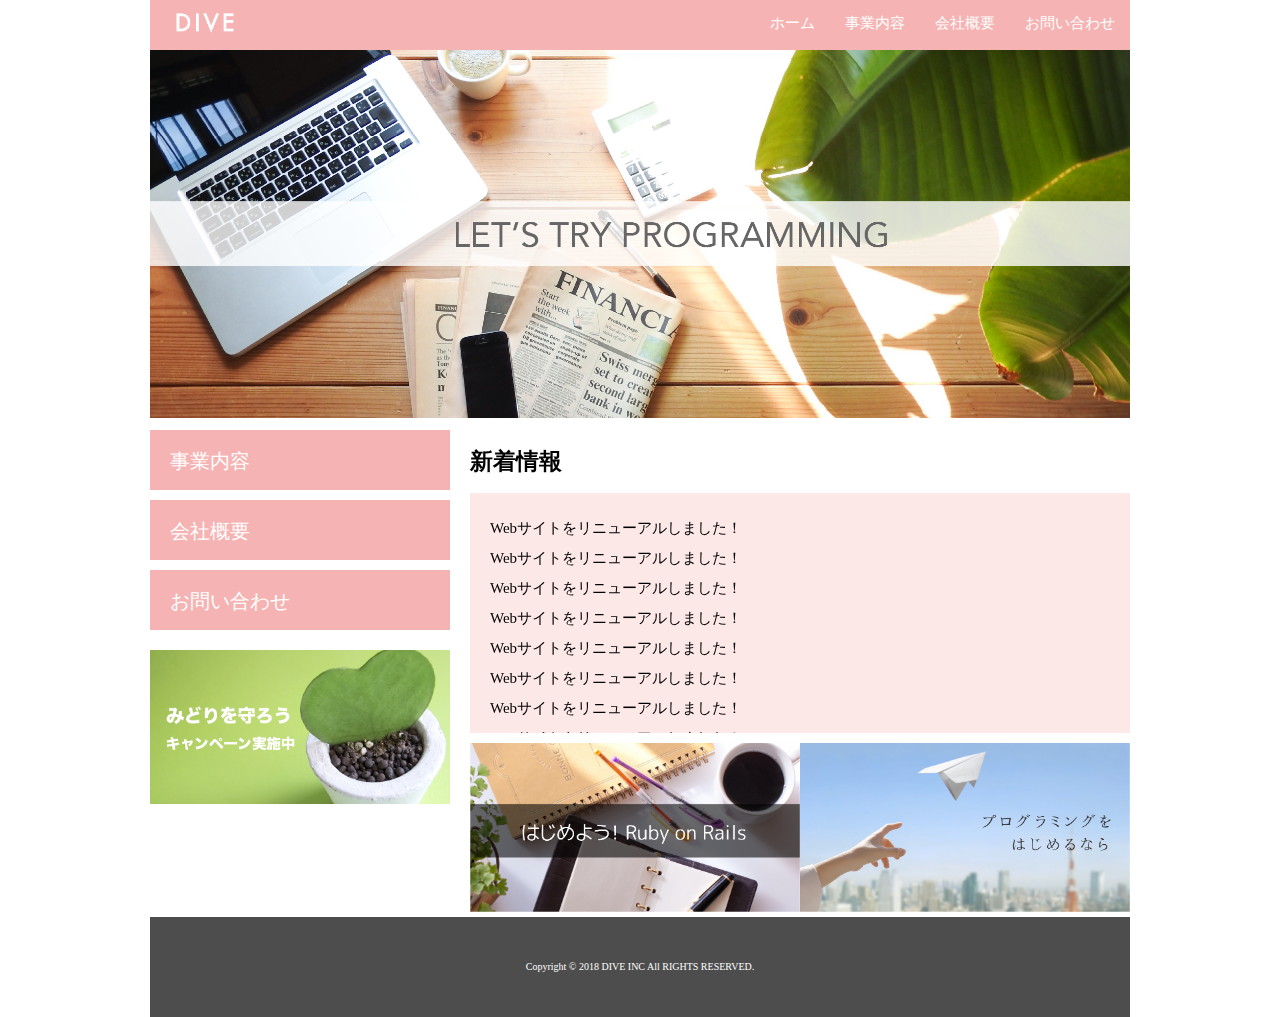
<file: index.html>
<!DOCTYPE html>
<html>
  <head>
    <meta charset="UTF-8">
    <link rel="stylesheet" href="./css/normalize.css">
    <link rel="stylesheet" href="./css/style.css">
    <title>株式会社DIVE</title>
  </head>
  <body>
    <div class="container">
      <header class="header clearfix">
        <a href="index.html">
          <img src="./images/logo.png" class="logo_image">
        </a>
        <nav>
          <ul class="top_menu clearfix">
            <li><a href="index.html">ホーム</a></li>
            <li><a href="business.html">事業内容</a></li>
            <li><a href="company.html">会社概要</a></li>
            <li><a href="contact.html">お問い合わせ</a></li>
          </ul>
        </nav>
      </header>
      <img src="./images/TOP.png" class="image_area">
      <div class="wrapper clearfix">
        <aside class="side_menu">
          <nav>
            <ul>
              <li><a href="business.html">事業内容</a></li>
              <li><a href="company.html">会社概要</a></li>
              <li><a href="contact.html">お問い合わせ</a></li>
            </ul>
          </nav>
          <p class="banner">
            <a href="#">
              <img src="./images/banner.png">
            </a>
          </p>
        </aside>
        <article class="content">
          <h2>新着情報</h2>
          <div class="news">
            <ul>
              <li>Webサイトをリニューアルしました！</li>
              <li>Webサイトをリニューアルしました！</li>
              <li>Webサイトをリニューアルしました！</li>
              <li>Webサイトをリニューアルしました！</li>
              <li>Webサイトをリニューアルしました！</li>
              <li>Webサイトをリニューアルしました！</li>
              <li>Webサイトをリニューアルしました！</li>
              <li>Webサイトをリニューアルしました！</li>
              <li>Webサイトをリニューアルしました！</li>
              <li>Webサイトをリニューアルしました！</li>
            </ul>
          </div>
  <div class="banner_content">
    <p>
      <a href="#"><img src="./images/banner02.png"></a>
    </p>
    <p>
      <a href="#"><img src="./images/banner03.png"></a>
    </p>
</div>
        </article>
      </div>
      <footer class="footer">
        <p>Copyright © 2018 DIVE INC All RIGHTS RESERVED.</p>
      </footer>
    </div>
  </body>
</html>
</file>
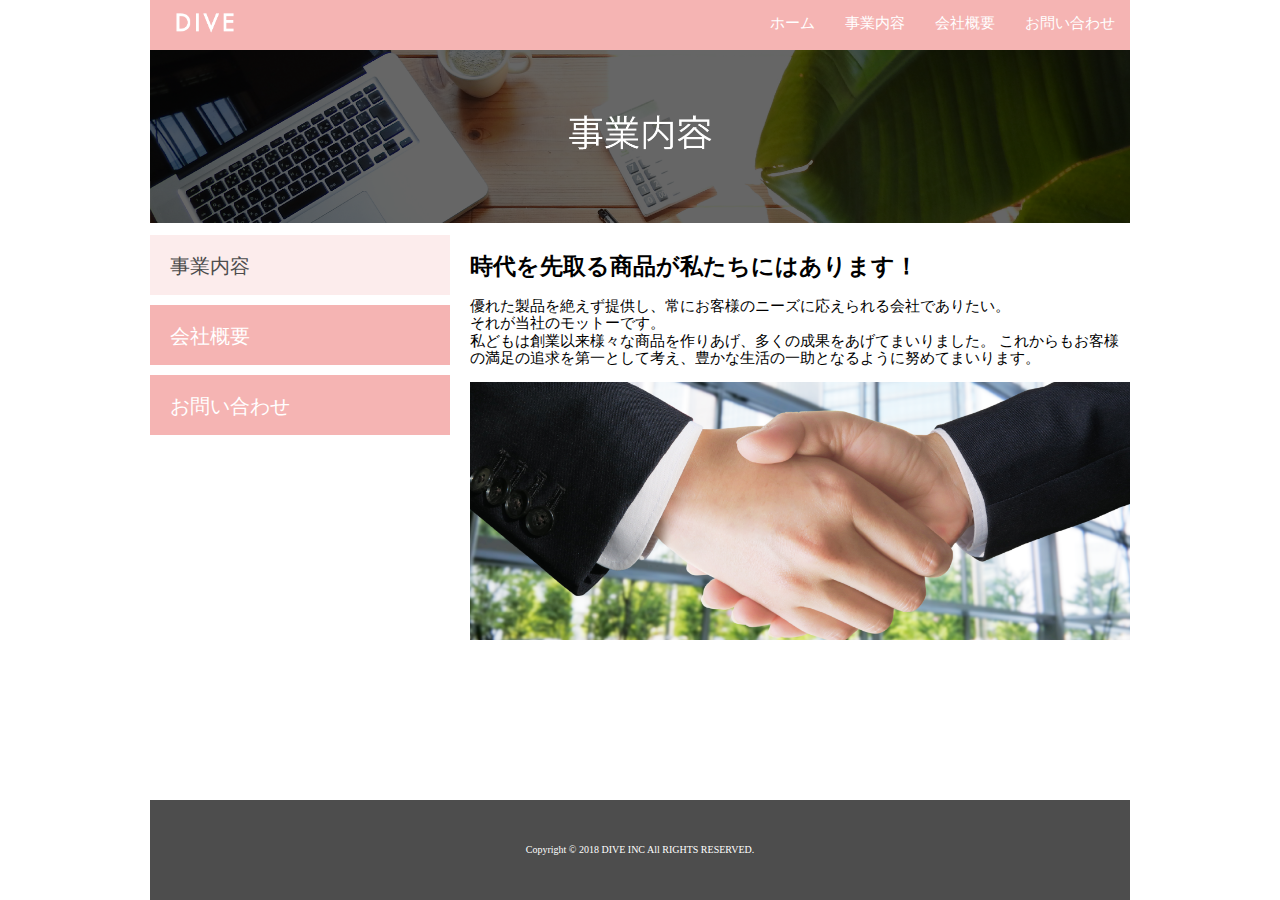
<file: business.html>
<!DOCTYPE html>
<html>
<head>
  <meta charset="UTF-8">
  <link rel="stylesheet" href="./css/normalize.css">
  <link rel="stylesheet" href="./css/style.css">
  <title>株式会社DIVE</title>
</head>
<body>
  <div class="container">
    <header class="header clearfix">
      <a href="index.html">
        <img src="./images/logo.png" class="logo_image">
      </a>
      <nav>
        <ul class="top_menu clearfix">
          <li><a href="index.html">ホーム</a></li>
          <li><a href="business.html">事業内容</a></li>
          <li><a href="company.html">会社概要</a></li>
          <li><a href="#">お問い合わせ</a></li>
        </ul>
      </nav>
    </header>
    <img src="./images/business.png" class="image_area">
    <div class="wrapper clearfix">
      <aside class="side_menu">
        <nav>
          <ul>
            <li class="point"><a href="business.html">事業内容</a></li>
            <li><a href="company.html">会社概要</a></li>
            <li><a href="contact.html">お問い合わせ</a></li>
          </ul>
        </nav>
      </aside>
      <article class="content">
        <h2>時代を先取る商品が私たちにはあります！</h2>
          <p>
          優れた製品を絶えず提供し、常にお客様のニーズに応えられる会社でありたい。<br>
          それが当社のモットーです。<br>
          私どもは創業以来様々な商品を作りあげ、多くの成果をあげてまいりました。
          これからもお客様の満足の追求を第一として考え、豊かな生活の一助となるように努めてまいります。
          </p>
        <img src="./images/shakehand.png" class="image_area">
      </article>
    </div>
    <footer class="footer">
      <p>Copyright © 2018 DIVE INC All RIGHTS RESERVED.</p>
    </footer>
  </div>
</body>
</html>
</file>
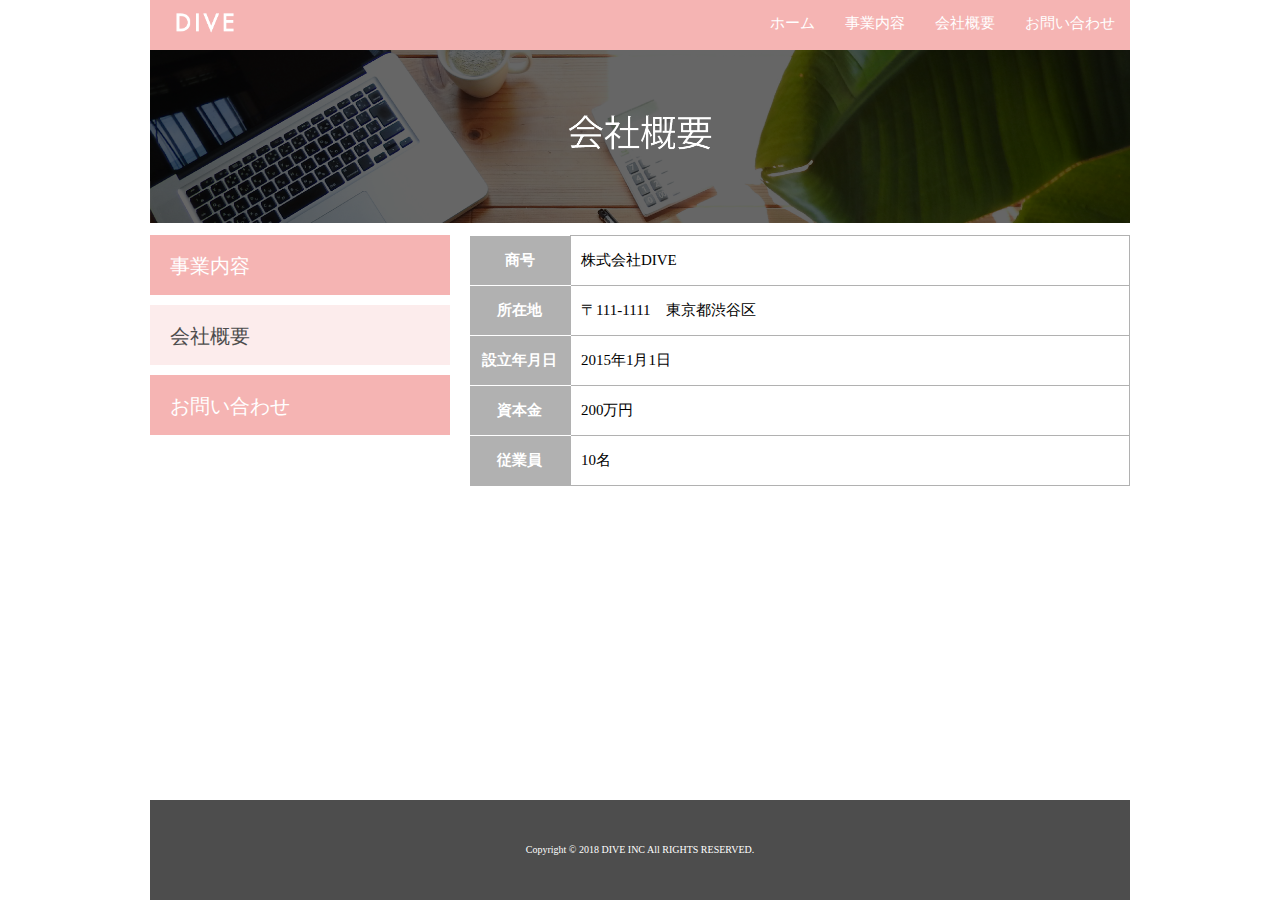
<file: company.html>
<!DOCTYPE html>
<html>
<head>
  <meta charset="UTF-8">
  <link rel="stylesheet" href="./css/normalize.css">
  <link rel="stylesheet" href="./css/style.css">
  <link rel="stylesheet" href="./css/company.css">
  <title>株式会社DIVE</title>
</head>
<body>
  <div class="container">
    <header class="header clearfix">
      <a href="index.html">
        <img src="./images/logo.png" class="logo_image">
      </a>
      <nav>
        <ul class="top_menu clearfix">
          <li><a href="index.html">ホーム</a></li>
          <li><a href="business.html">事業内容</a></li>
          <li><a href="company.html">会社概要</a></li>
          <li><a href="contact.html">お問い合わせ</a></li>
        </ul>
      </nav>
    </header>
    <img src="./images/company.png" class="image_area">
    <div class="wrapper clearfix">
      <aside class="side_menu">
        <nav>
          <ul>
            <li><a href="business.html">事業内容</a></li>
            <li class="point"><a href="company.html">会社概要</a></li>
            <li><a href="contact.html">お問い合わせ</a></li>
          </ul>
        </nav>
      </aside>
      <article class="content">
        <table class="company">
          <tr>
            <th>商号</th>
            <td>株式会社DIVE</td>
          </tr>
          <tr>
            <th>所在地</th>
            <td>〒111-1111　東京都渋谷区</td>
          </tr>
          <tr>
            <th>設立年月日</th>
            <td>2015年1月1日</td>
          </tr>
          <tr>
            <th>資本金</th>
            <td>200万円</td>
          </tr>
          <tr>
            <th>従業員</th>
            <td>10名</td>
          </tr>
        </table>
      </article>
    </div>
    <footer class="footer">
      <p>Copyright © 2018 DIVE INC All RIGHTS RESERVED.</p>
    </footer>
  </div>
</body>
</html>
</file>
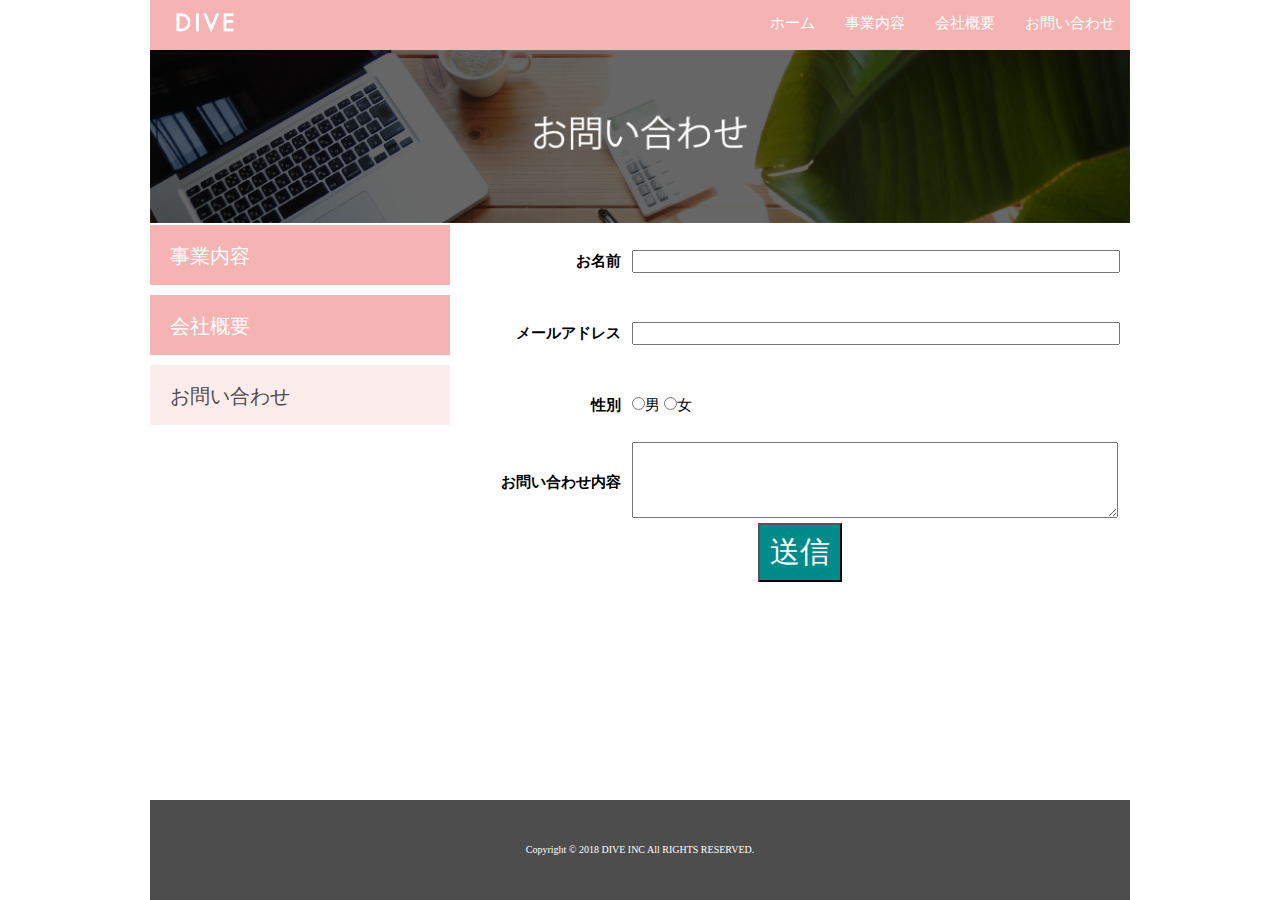
<file: contact.html>
<!DOCTYPE html>
<html>
  <head>
    <meta charset="UTF-8">
    <link rel="stylesheet" href="./css/normalize.css">
    <link rel="stylesheet" href="./css/contact.css">
    <title>株式会社DIVE</title>
  </head>
  <body>
    <div class="container">
      <header class="header clearfix">
        <a href="index.html">
          <img src="./images/logo.png" class="logo_image">
        </a>
        <nav>
          <ul class="top_menu clearfix">
            <li><a href="index.html">ホーム</a></li>
            <li><a href="business.html">事業内容</a></li>
            <li><a href="company.html">会社概要</a></li>
            <li><a href="contact.html">お問い合わせ</a></li>
          </ul>
        </nav>
      </header>
      <img src="./images/contact.png" class="image_area">
      <aside class="side_menu">
        <nav>
          <ul>
            <li><a href="business.html">事業内容</a></li>
            <li><a href="company.html">会社概要</a></li>
            <li class="point"><a href="contact.html">お問い合わせ</a></li>
          </ul>
        </nav>
        <p class="banner">
          <a href="#"></a>
        </p>
      </aside>
      <article class="content">
        <form>
          <table class="company">
            <tr>
              <th>お名前</th>
              <td><input type="text" class="inputname"></input></td>
            </tr>
            <tr>
              <th>メールアドレス</th>
              <td><input type="text" class="inputmail"></input></td>
            </tr>
            <tr>
              <th>性別</th>
              <td>
                <input type="radio" value="male">男
                <input type="radio" value="female">女
              </td>
            </tr>
            <tr>
              <th>お問い合わせ内容</th>
              <td><textarea class="textarea"></textarea></td>
            </tr>
          </table>
          <div class="submit_swichi"><input type="submit" value="送信" class="submit"></div>
        </form>
      </article>
      <footer class="footer">
        <p>Copyright © 2018 DIVE INC All RIGHTS RESERVED.</p>
      </footer>
    </div>
  </body>
</html>
</file>
<file: css/style.css>
html {
  font-size: 62.5%;
  height: 100%;
}
body {
  height: 100%;
}
ul {
  margin: 0;
  padding: 0;
}
li {
  list-style: none;
}
.header {
  background-color: #F5B4B3;
  height: 50px;
  font-size: 1.5rem;
}
ul.top_menu {
  float: right;
}
.top_menu li {
  float: left;
  width: auto;
}
.top_menu li a {
  color: #fff;
  text-decoration: none;
  display: block;
  padding: 15px;
}
.top_menu li a:hover {
  text-decoration: underline;
}
.logo_image {
  width: 110px;
  float: left;
  margin: 0;
}
.image_area{
  width: 100%;
}
.wrapper{
  margin-top: 10px;
  padding-bottom: 100px;
}
.side_menu{
  width: 300px;
  float: left;
}
.side_menu li{
  background-color: #F5B4B3;
  height: 6rem;
  margin-bottom: 10px;
}
.side_menu li a{
  font-size:2rem;
  color: #fff;
  text-decoration: none;
  display: block;
  padding: 2rem;
}
.banner img{
  width: 100%;
}
.banner{
  margin-top: 20px;
}
.clearfix:after {
  content: "";
  display: block;
  clear: both;
}
.side_menu li:hover{
  opacity: 0.6;
}
.banner a:hover {
  opacity: 0.6;
}
.content{
  width: 660px;
  margin-left:20px;
  float: left;
  font-size: 1.5rem;
}
.news{
  height: 200px;
  background-color: #FCE8E7;
  padding: 20px;
  overflow: scroll;
  line-height: 2;
}
.footer{
  background-color: #4D4D4D;
  height: 100px;
  width: 100%;
  bottom: 0;
  position: absolute;
  display: table;
}
.footer p {
  font-size: 1rem;
  color: #fff;
  text-align: center;
  vertical-align: middle;
  display: table-cell;
}
.container {
  width: 980px;
  margin: 0 auto;
  min-height: 100%;
  position: relative;
}
.banner_content {
  /* 上部のマージンを設定 */
  margin-top: 10px;
  /* <table>のように振る舞う */
  display: table;
}
.banner_content p {
  /* <td>のように振る舞う */
  display: table-cell;
}
.banner_content p img {
  /* 画像サイズの修正 */
  width: 100%;
}
.side_menu .point{
  background-color: #FCECEC;
}
.side_menu .point a{
  color: #4D4D4D;
}
.footer{
  width: 100%;
  height: 100px;
  position: absolute;
  bottom: 0;
  background-color: #4D4D4D;
  display: table;
}
.footer p {
  font-size: 1rem;
  color: #fff;
  text-align: center;
  vertical-align: middle;
  display: table-cell;
}
.clearfix:after {
  content: "";
  display: block;
  clear: both;
}
</file>
<file: css/company.css>
.company{
  border-collapse: collapse;
}
.company tr{
  height: 5rem;
}
.company th{
  width: 100px;
  background-color: #B1B1B1;
  color: #fff;
  border-bottom: solid 1px #fff;
}
.company td{
  width: 560px;
  padding-left: 1rem;
  border: solid 1px #B1B1B1;
}
.company tr:last-child th {
  border-color: #B1B1B1;
}
</file>
<file: css/contact.css>
.company{
  border-collapse: collapse;
}
.company tr{
  width: 560px;
  height: 5rem;
  padding: 50px;
}

.company tr:last-child th {
  border-color: #B1B1B1;
}

th{
  width:150px;
  height: 7rem;
  padding-right: 10px;
  text-align: right;
}


input.inputname {
  width: 480px;
}

input.inputmail{
  width: 480px;
}

.textarea{
  width: 480px;
  height: 7rem;
}

html {
  font-size: 62.5%;
  height: 100%;
}
body {
  height: 100%;
}
ul {
  margin: 0;
  padding: 0;
}
li {
  list-style: none;
}
.header {
  background-color: #F5B4B3;
  height: 50px;
  font-size: 1.5rem;
}
ul.top_menu {
  float: right;
}
.top_menu li {
  float: left;
  width: auto;
}
.top_menu li a {
  color: #fff;
  text-decoration: none;
  display: block;
  padding: 15px;
}
.top_menu li a:hover {
  text-decoration: underline;
}
.logo_image {
  width: 110px;
  float: left;
  margin: 0;
}
.image_area{
  width: 100%;
}
.wrapper{
  margin-top: 10px;
  padding-bottom: 100px;
}
.side_menu{
  width: 300px;
  float: left;
}
.side_menu li{
  background-color: #F5B4B3;
  height: 6rem;
  margin-bottom: 10px;
}
.side_menu li a{
  font-size:2rem;
  color: #fff;
  text-decoration: none;
  display: block;
  padding: 2rem;
}
.banner img{
  width: 100%;
}
.banner{
  margin-top: 20px;
}
.clearfix:after {
  content: "";
  display: block;
  clear: both;
}
.side_menu li:hover{
  opacity: 0.6;
}
.banner a:hover {
  opacity: 0.6;
}
.content{
  width: 660px;
  margin-left:20px;
  float: left;
  font-size: 1.5rem;
}
.news{
  height: 200px;
  background-color: #FCE8E7;
  padding: 20px;
  overflow: scroll;
  line-height: 2;
}
.footer{
  background-color: #4D4D4D;
  height: 100px;
  width: 100%;
  bottom: 0;
  position: absolute;
  display: table;
}
.footer p {
  font-size: 1rem;
  color: #fff;
  text-align: center;
  vertical-align: middle;
  display: table-cell;
}
.container {
  width: 980px;
  margin: 0 auto;
  min-height: 100%;
  position: relative;
}
.banner_content {
  /* 上部のマージンを設定 */
  margin-top: 10px;
  /* <table>のように振る舞う */
  display: table;
}
.banner_content p {
  /* <td>のように振る舞う */
  display: table-cell;
}
.banner_content p img {
  /* 画像サイズの修正 */
  width: 100%;
}
.side_menu .point{
  background-color: #FCECEC;
}
.side_menu .point a{
  color: #4D4D4D;
}
.footer{
  width: 100%;
  height: 100px;
  position: absolute;
  bottom: 0;
  background-color: #4D4D4D;
  display: table;
}
.footer p {
  font-size: 1rem;
  color: #fff;
  text-align: center;
  vertical-align: middle;
  display: table-cell;
}
.clearfix:after {
  content: "";
  display: block;
  clear: both;
}
.submit {
    text-align:center;
    background-color: #008B8B;
    color: #fff;
    padding: 10px;
    font-size: 3rem;
}
.submit:hover{
  opacity: 0.6;
}

.submit_swichi{
  text-align:center;
}

.point{
  background-color: #FCECEC;
}
.point a{
  color:#4D4D4D ;
}
</file>
